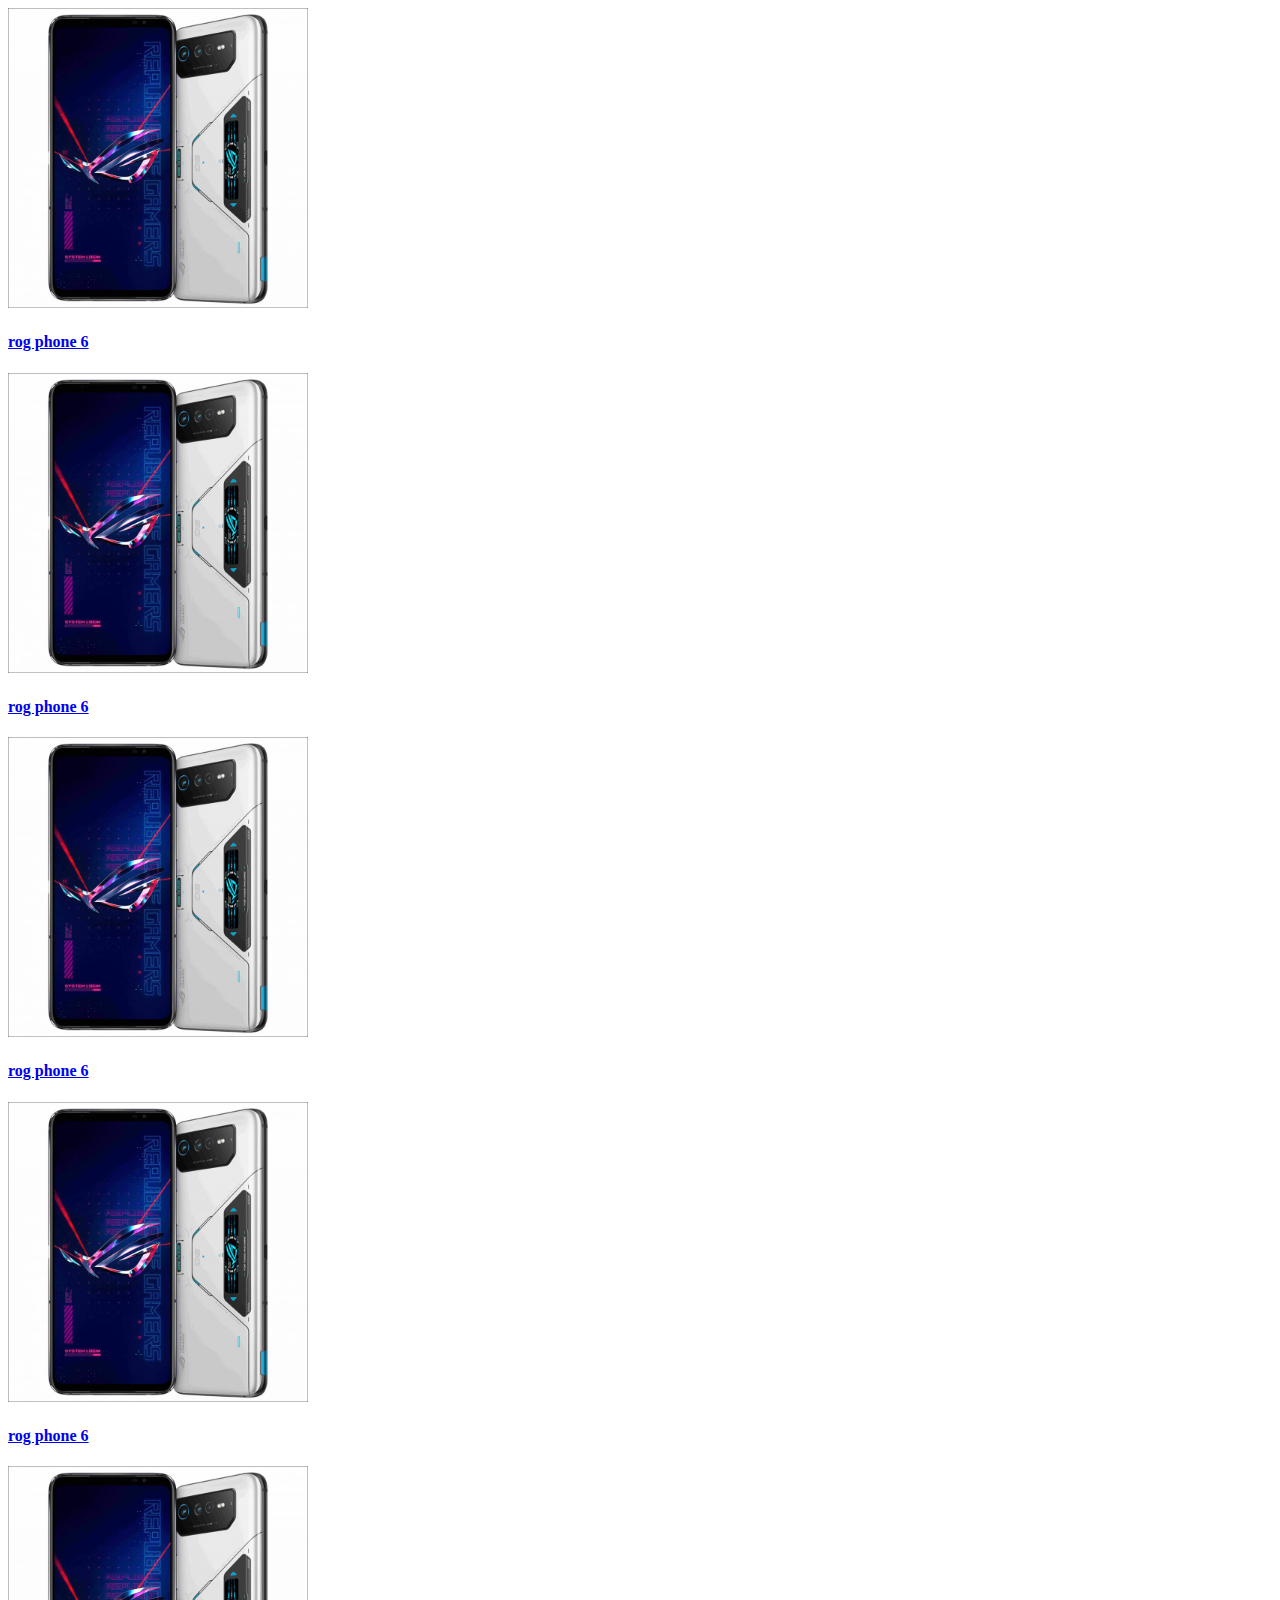
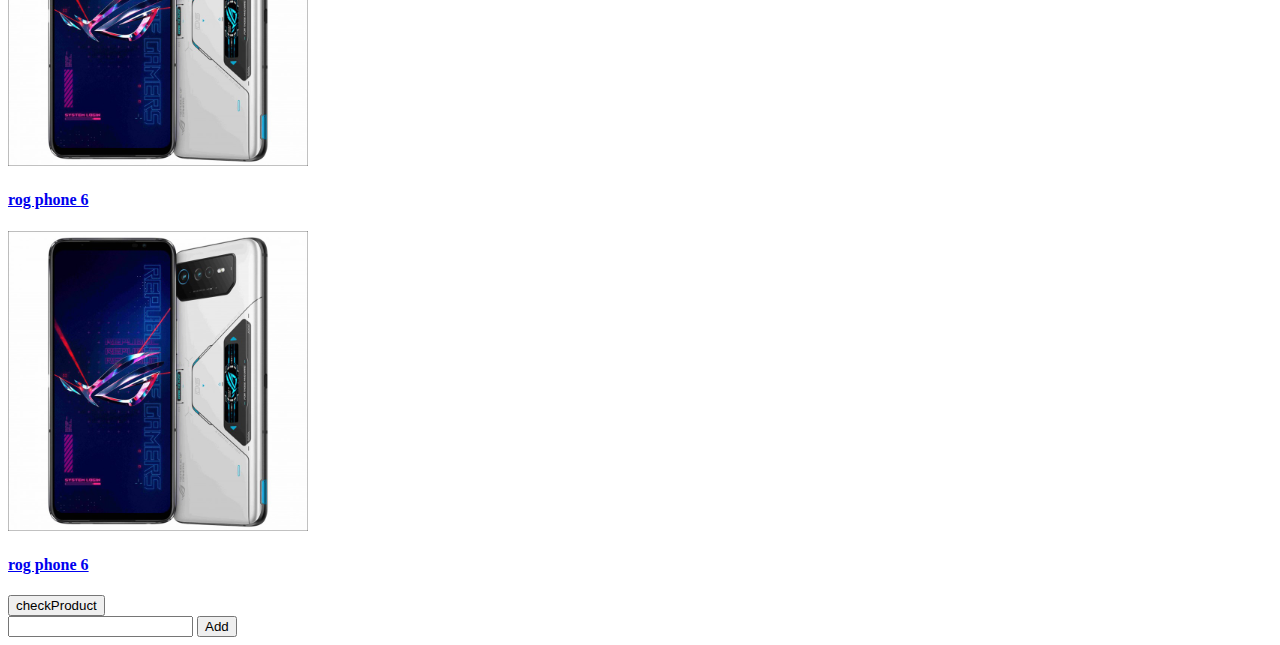
<file: index.html>
<!DOCTYPE html>
<html lang="en">
<head>
    <meta charset="UTF-8">
    <meta http-equiv="X-UA-Compatible" content="IE=edge">
    <meta name="viewport" content="width=device-width, initial-scale=1.0">
    <title>Document</title>
    <link rel="stylesheet" href="style.css">
</head>
<body>
    <div class="container">
        <div id="prods">
           
        </div>
        <button onclick="checkProduct()">checkProduct</button>
        <div class="addprod">
            <input type="text" minlength="5">
            <button>Add</button>
        </div>
    </div>
    <script src="script.js"></script>
</body>
</html>
</file>
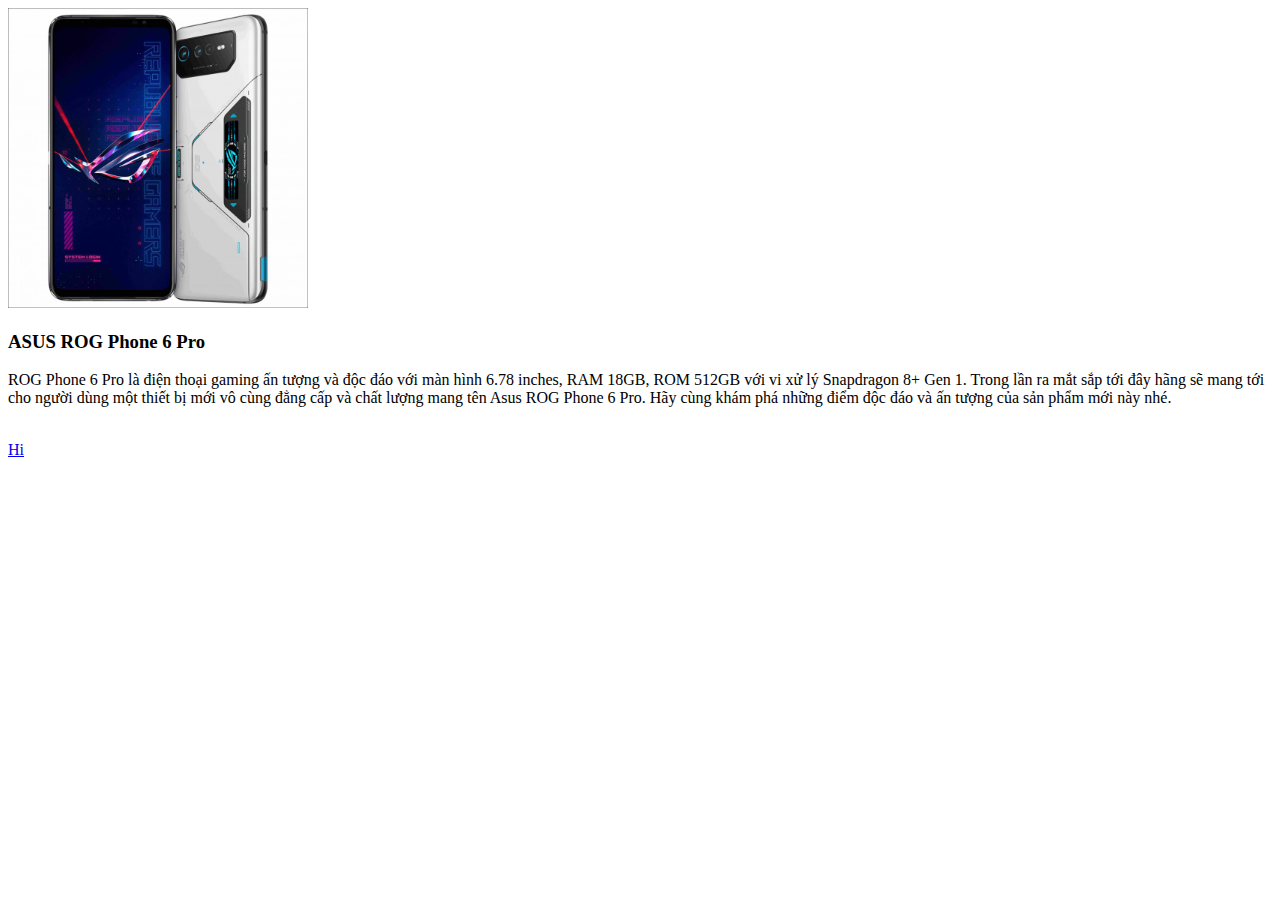
<file: details.html>
<!DOCTYPE html>
<html lang="en">
<head>
    <meta charset="UTF-8">
    <meta http-equiv="X-UA-Compatible" content="IE=edge">
    <meta name="viewport" content="width=device-width, initial-scale=1.0">
    <title>Document</title>
    <link rel="stylesheet" href="details.css">
</head>
<body>
    <div class="container">
        <div class="img">
            <img src="img/rogphone6_5_1280x1280-800-resize.jpg" alt="">
        </div>
        <div class="description">
            <h3>ASUS ROG Phone 6 Pro</h3>
            <p>ROG Phone 6 Pro là điện thoại gaming ấn tượng và độc đáo với màn hình 6.78 inches, RAM 18GB, ROM 512GB với vi xử lý Snapdragon 8+ Gen 1. Trong lần ra mắt sắp tới đây hãng sẽ mang tới cho người dùng một thiết bị mới vô cùng đẳng cấp và chất lượng mang tên Asus ROG Phone 6 Pro. Hãy cùng khám phá những điểm độc đáo và ấn tượng của sản phẩm mới này nhé.</p><br>
            <a href="http://bit.ly/3Xo61YE">Hi</a>
        </div>
    </div>
</body>
</html>
</file>
<file: style.css>
.img img{
    width: 300px;
    height: auto;
}
</file>
<file: details.css>
.img img{
    width: 300px;
    height: auto;
}
</file>
